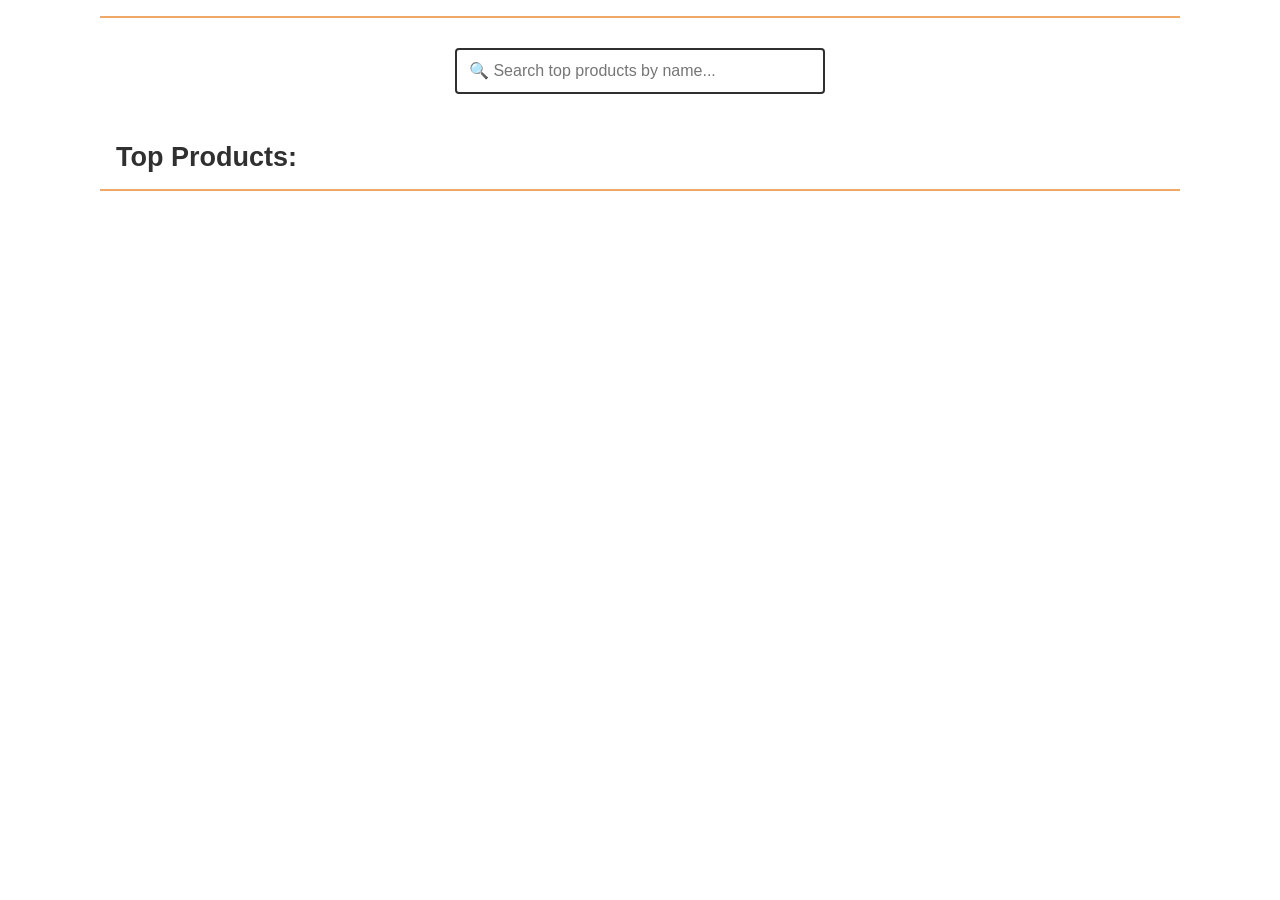
<file: src/product_listing/index.html>
<!doctype html>
<html lang="en">
  <head>
    <meta charset="UTF-8" />
    <meta name="viewport" content="width=device-width, initial-scale=1.0" />
    <title>Sleep Outside | Products</title>
    <link rel="stylesheet" href="../css/style.css" />
    <script src="../js/product-listing.js" type="module"></script>
  </head>

  <body>
    <header class="divider" id="header"></header>
    <main class="divider">

     <!-- ================================================================= -->
      <!-- START OF CODE ADDED BY IZUOGU DAVID ONOCHIE -->
      <!-- ================================================================= -->
      <div class="custom-search-container">
        <input 
          type="text" 
          id="search-input" 
          placeholder="🔍 Search top products by name..." 
        />
      </div>
      <!-- ================================================================= -->
      <!-- END OF CODE ADDED BY IZUOGU DAVID ONOCHIE -->
      <!-- ================================================================= -->

      <section class="products">
        <h2>Top Products: <span class="title highlight"></span></h2>
        <ul class="product-list"></ul>
      </section>


    </main>
    <footer id="footer"></footer>
  </body>
</html>
</file>
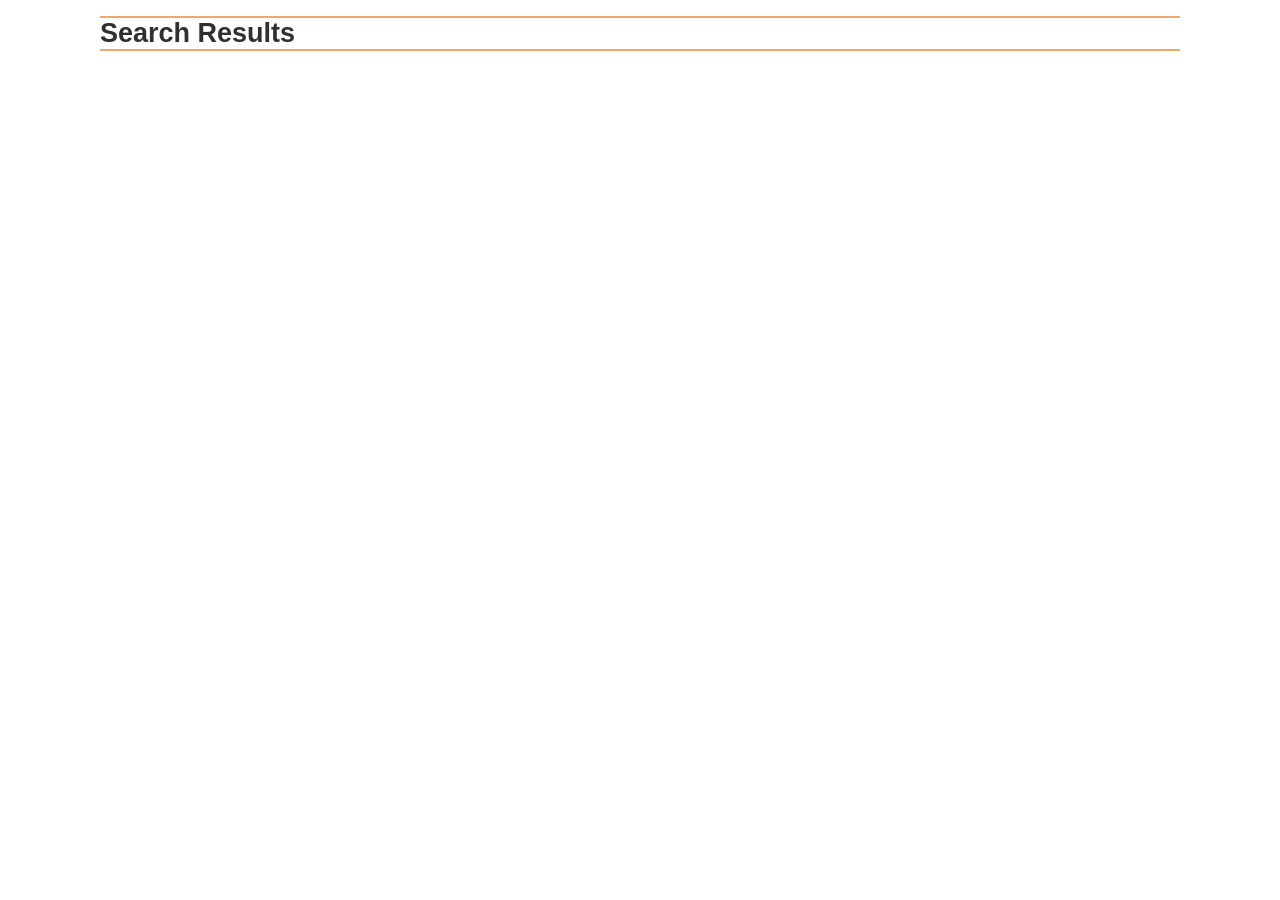
<file: src/search/index.html>
<!DOCTYPE html>
<html lang="en">
<head>
  <meta charset="UTF-8">
  <meta name="viewport" content="width=device-width, initial-scale=1.0">
  <title>Search Results | Sleep Outside</title>

  <link rel="stylesheet" href="../css/style.css">
  <script type="module" src="../js/search.js"></script>
</head>

<body>

<header class="divider" id="header">


</header>

<main class="divider">

  <h2>Search Results</h2>

  <ul class="product-list"></ul>

</main>

<footer id="footer">

</footer>

</body>
</html>
</file>
<file: src/css/style.css>
:root {
  --font-body: Arial, Helvetica, sans-serif;
  --font-headline: Haettenschweiler, "Arial Narrow Bold", sans-serif;

  /* colors */
  --primary-color: #f0a868;
  --secondary-color: #525b0f;
  --tertiary-color: #8a470c;
  --light-grey: #d0d0d0;
  --dark-grey: #303030;

  /* sizes */
  --font-base: 18px;
  --small-font: 0.8em;
  --large-font: 1.2em;
}

* {
  margin: 0;
  padding: 0;
  box-sizing: border-box;
}

body {
  font-family: var(--font-body);
  font-size: var(--font-base);
  color: var(--dark-grey);
}

img {
  max-width: 100%;
}

header {
  display: flex;
  justify-content: space-between;
  padding: 0.5rem;
}

p {
  padding: 0.75rem;
}

.logo {
  line-height: 60px;
  width: 245px;
  overflow: hidden;
  display: flex;
  font-size: 30px;
  text-align: right;
  font-family: var(--font-headline);
}

.logo img {
  width: 60px;
  height: 60px;
}

.logo a {
  text-decoration: none;
  color: var(--font-body);
}

.hero {
  position: relative;
}

.hero .logo {
  position: absolute;
  left: calc(50% - 60px);
  bottom: -15px;
  background-color: white;
}

.logo--square {
  font-size: var(--small-font);
  width: 110px;
  height: 80px;
  flex-direction: column;
  align-items: flex-end;
  box-shadow: 1px 1px 4px var(--light-grey);
  justify-content: center;
  align-items: center;
  line-height: 1;
}

.logo--square img {
  width: 90px;
  height: 90px;
  margin-top: -1.3em;
}

.logo--square > div {
  margin-top: -1.7em;
}

/* Utility Classes */

.highlight {
  color: var(--tertiary-color);
}

button {
  padding: 0.5em 2em;
  background-color: var(--secondary-color);
  color: white;
  margin: auto;
  display: block;
  border: 0;
  font-size: var(--large-font);
  cursor: pointer;
}

.divider {
  border-bottom: 2px solid var(--primary-color);
}

/* Cart */

.cart {
  padding-top: 1em;
  position: relative;
  text-align: center;
}

.cart svg {
  width: 25px;
}

.cart:hover svg {
  fill: gray;
}

/* Hero */

.mission {
  position: absolute;
  top: 1rem;
  left: 0;
  right: 0;
  line-height: 1.3;
  width: 100%;
  background-color: var(--dark-grey);
  color: var(--light-grey);
  opacity: 0.8;
}

.mission p {
  margin: 0 auto;
  width: 50%;
  text-align: center;
}

/* Products */

.products {
  margin-top: 2rem;
  padding: 1rem;
}

.product-list {
  display: flex;
  flex-flow: row wrap;
  list-style: none;
  justify-content: center;
}

.product-list a {
  text-decoration: none;
  color: var(--dark-grey);
}

/* Product Cards */

.product-card {
  flex: 1 1 45%;
  margin: 0.25em;
  padding: 0.5em;
  border: 1px solid var(--light-grey);
  max-width: 250px;

  /* NEW */
  position: relative;
}

.product-card h2,
.product-card h3,
.product-card p {
  margin: 0.5em 0;
}

.card__brand {
  font-size: var(--small-font);
}

.card__name {
  font-size: 1em;
}

.product-card__price {
  color: var(--secondary-color);
  font-weight: bold;
}

.product-card__retail-price {
  color: #777;
  text-decoration: line-through;
  font-size: 0.9rem;
  margin-bottom: 0;
}

.discount-badge {
  position: absolute;
  top: 10px;
  right: 10px;
  background: #d62828;
  color: white;
  padding: 4px 8px;
  border-radius: 4px;
  font-size: 0.75rem;
  font-weight: bold;
  z-index: 10;
}

/* Product Detail */

.product-detail {
  padding: 1em;
  max-width: 500px;
  margin: auto;
}

.product-detail img {
  width: 100%;
}

/* Cart Card */

.cart-card {
  display: grid;
  grid-template-columns: 25% auto 15%;
  font-size: var(--small-font);
  align-items: center;
}

.cart-card__image {
  grid-row: 1/3;
  grid-column: 1;
}

.cart-card p {
  margin-top: 0;
}

.cart-card .card__name {
  grid-row: 1;
  grid-column: 2;
}

.cart-card__color {
  grid-row: 2;
  grid-column: 2;
}

.cart-card__quantity {
  grid-row: 1;
  grid-column: 3;
}

.cart-card__price {
  grid-row: 2;
  grid-column: 3;
}

/* Cart Badge */

.cart a {
  position: relative;
  display: inline-block;
}

.cart-badge {
  position: absolute;
  top: -5px;
  right: -8px;
  background-color: #e69138;
  color: white;
  border-radius: 50%;
  padding: 2px 6px;
  font-size: 0.75rem;
  font-weight: bold;
  line-height: 1;
  min-width: 12px;
  text-align: center;
}

.cart-badge[hidden] {
  display: none;
}

/* Cart Remove Button */

.cart-card {
  position: relative; 
}

.cart-card__remove {
  position: absolute;
  top: 0.25rem;
  right: 0.5rem;
  font-weight: bold;
  cursor: pointer;
  color: var(--dark-grey);
  font-size: var(--large-font);
  line-height: 1;
  padding: 0.2rem 0.4rem;
  -webkit-user-select: none;
  z-index: 5;
  transition: color 0.2s ease;
}

.cart-card__remove:hover {
  color: #d62828; /* Matches the discount badge red accent */
}


/* Responsive */

@media screen and (min-width: 500px) {
  body {
    max-width: 1080px;
    margin: auto;
  }

  .mission {
    font-size: 1.2em;
  }

  .cart-card {
    font-size: inherit;
    grid-template-columns: 150px auto 15%;
  }
}

footer {
  font-size: var(--small-font);
  padding: 1em;
}

/* ================================================================= */
/* START OF CODE ADDED BY IZUOGU DAVID ONOCHIE */
/* ================================================================= */
.custom-search-container {
  margin: 30px auto;
  max-width: 400px;
  padding: 0 15px;
  text-align: center;
}

#search-input {
  width: 100%;
  padding: 12px;
  font-size: 1rem;
  border: 2px solid #303030;
  border-radius: 4px;
  box-sizing: border-box;
}
/* ================================================================= */
/* END OF CODE ADDED BY IZUOGU DAVID ONOCHIE */
/* ================================================================= */

/* ==========================================
   Promotional Alert Banner
========================================== */

.hidden {
  display: none;
}

.promo-alert {
  background-color: #fff3cd;
  border: 1px solid #ffeeba;
  border-left: 6px solid var(--primary-color);
  margin: 1rem;
  padding: 1rem;
  border-radius: 8px;
  box-shadow: 0 2px 6px rgba(0, 0, 0, 0.08);
}

.promo-content {
  display: flex;
  justify-content: space-between;
  align-items: center;
  gap: 1rem;
  flex-wrap: wrap;
}

.promo-text strong {
  display: block;
  font-size: 1.2rem;
  color: var(--secondary-color);
  margin-bottom: 0.4rem;
}

.promo-text p {
  padding: 0;
  margin: 0;
  color: var(--dark-grey);
}

.promo-buttons {
  display: flex;
  align-items: center;
  gap: 0.75rem;
}

.promo-btn {
  background-color: var(--secondary-color);
  color: white;
  text-decoration: none;
  padding: 0.6rem 1.2rem;
  border-radius: 4px;
  font-weight: bold;
  transition: background-color 0.3s ease;
}

.promo-btn:hover {
  background-color: var(--tertiary-color);
}

#close-alert {
  background: transparent;
  border: none;
  color: var(--dark-grey);
  font-size: 1.6rem;
  cursor: pointer;
  padding: 0;
  line-height: 1;
}

#close-alert:hover {
  color: #c1121f;
}

/* Mobile Layout */

@media (max-width: 768px) {
  .promo-content {
    flex-direction: column;
    align-items: flex-start;
  }

  .promo-buttons {
    width: 100%;
    justify-content: space-between;
  }

  .promo-btn {
    flex: 1;
    text-align: center;
  }
}
.cart-footer{
    margin-top:2rem;
    padding:1rem;
    border-top:2px solid #ddd;
    text-align:right;
}

.cart-footer h3{
    font-size:1.5rem;
    color:#333;
}

#cart-total{
    color:#0b7a4b;
    font-weight:bold;
}

/* Category Grid Styles */
.category-grid {
  display: grid;
  grid-template-columns: repeat(2, 1fr); /* 2x2 layout */
  gap: 2rem;
  list-style: none;
  padding: 0;
  max-width: 600px; /* Constrains the grid width */
  margin: 2rem auto; /* Centers the whole section horizontally */
  justify-items: center;
}

.category-grid li {
  width: 100%;
  text-align: center;
}

.category-grid a {
  display: flex;
  flex-direction: column;
  align-items: center;
  text-decoration: none;
  color: inherit;
  transition: transform 0.2s ease-in-out;
}

.category-grid a:hover {
  transform: translateY(-4px);
}

/* Constrain huge SVG image dimensions */
.category-grid img {
  width: 80px;  /* Adjust icon size as preferred */
  height: 80px;
  object-fit: contain;
  margin-bottom: 0.5rem;
}

.category-grid h2 {
  font-size: 1.1rem;
  margin: 0;
}

/* ==========================================================================
   Checkout Page Styles
   ========================================================================== */

/* Main Container Layout */
.checkout-container {
  display: flex;
  flex-direction: column;
  gap: 2rem;
  max-width: 600px;
  margin: 0 auto;
  padding: 1rem;
}

@media screen and (min-width: 768px) {
  .checkout-container {
    max-width: 700px;
  }
}

/* Form & Fieldsets */
#checkout-form fieldset,
#order-summary {
  border: 1px solid #d0d0d0;
  border-radius: 6px;
  padding: 1.25rem 1.5rem;
  margin-bottom: 1.5rem;
  background-color: #fafafa;
}

#checkout-form legend,
#order-summary legend {
  font-weight: bold;
  color: #303030;
  padding: 0 0.5rem;
  font-size: 1.1rem;
}

/* Stack Labels and Inputs Vertically */
#checkout-form label {
  display: block;
  margin-top: 0.8rem;
  margin-bottom: 0.3rem;
  font-size: 0.95rem;
  color: #444;
  font-weight: 600;
}

#checkout-form input {
  display: block;
  width: 100%;
  padding: 0.6rem 0.8rem;
  font-size: 1rem;
  border: 1px solid #ccc;
  border-radius: 4px;
  box-sizing: border-box; /* Keeps padding inside 100% width */
}

#checkout-form input:focus {
  outline: none;
  border-color: #525b0f;
  box-shadow: 0 0 4px rgba(82, 91, 15, 0.3);
}

/* Submit Button */
#checkoutSubmit {
  display: block;
  width: 100%;
  padding: 0.85rem;
  margin-top: 1rem;
  background-color: #525b0f; /* Matches Sleep Outside primary green */
  color: #ffffff;
  font-size: 1.1rem;
  font-weight: bold;
  border: none;
  border-radius: 4px;
  cursor: pointer;
  transition: background-color 0.2s ease-in-out;
}

#checkoutSubmit:hover {
  background-color: #3e450b;
}

/* Order Summary */
#order-summary p {
  display: flex;
  justify-content: space-between;
  margin: 0.6rem 0;
  font-size: 1rem;
  color: #333;
}

#order-summary h4 {
  display: flex;
  justify-content: space-between;
  margin-top: 1rem;
  padding-top: 0.8rem;
  border-top: 2px dashed #ccc;
  font-size: 1.2rem;
  color: #111;
}

/* ==========================================================================
   Contact Page Styles - Created by Izuogu David Onochie
   ========================================================================== */
.contact-main {
  max-width: 650px;
  margin: 2rem auto;
  padding: 0 1rem;
}

.contact-form {
  display: flex;
  flex-direction: column;
  gap: 1.2rem;
  margin-top: 1.5rem;
  background-color: #f9f9f9;
  padding: 1.5rem;
  border: 1px solid #ddd;
  border-radius: 6px;
}

.form-field {
  display: flex;
  flex-direction: column;
  gap: 0.4rem;
  text-align: left;
}

.form-field label {
  font-weight: bold;
  color: #333;
}

.form-field input,
.form-field textarea {
  padding: 0.75rem;
  font-size: 1rem;
  border: 1px solid #ccc;
  border-radius: 4px;
}

.contact-form button {
  padding: 0.85rem 1.5rem;
  font-size: 1rem;
  background-color: #525b44;
  color: #fff;
  border: none;
  border-radius: 4px;
  cursor: pointer;
  transition: background-color 0.2s ease;
}

.contact-form button:hover {
  background-color: #3b4231;
}

.contact-response {
  font-weight: bold;
  margin-top: 0.5rem;
}

.contact-response.success {
  color: #2e7d32;
}

.contact-response.error {
  color: #d32f2f;
}


/* Complaint Form Layout */
.complaint-container {
  max-width: 650px;
  margin: 2rem auto;
  padding: 2rem;
  background-color: #ffffff;
  border-radius: 8px;
  box-shadow: 0 4px 12px rgba(0, 0, 0, 0.08);
}

.complaint-container h1 {
  margin-top: 0;
  color: #303030;
  font-size: 1.8rem;
}

.complaint-intro {
  margin-bottom: 1.5rem;
  color: #555555;
  line-height: 1.5;
}

.complaint-form {
  display: flex;
  flex-direction: column;
  gap: 1.25rem;
}

.form-field {
  display: flex;
  flex-direction: column;
  gap: 0.4rem;
}

.form-field label {
  font-weight: 600;
  color: #303030;
  font-size: 0.95rem;
}

.form-field .required {
  color: #d9534f;
}

.form-field input,
.form-field select,
.form-field textarea {
  width: 100%;
  padding: 0.75rem;
  border: 1px solid #ccc;
  border-radius: 4px;
  font-size: 1rem;
  font-family: inherit;
  box-sizing: border-box;
  transition: border-color 0.2s ease;
}

.form-field input:focus,
.form-field select:focus,
.form-field textarea:focus {
  outline: none;
  border-color: #303030;
}

.submit-btn {
  background-color: #303030;
  color: #ffffff;
  border: none;
  padding: 0.85rem 1.5rem;
  font-size: 1rem;
  font-weight: 600;
  border-radius: 4px;
  cursor: pointer;
  transition: background-color 0.2s ease;
  margin-top: 0.5rem;
}

.submit-btn:hover {
  background-color: #505050;
}

.complaint-response {
  margin-top: 1rem;
  font-weight: 600;
}
</file>
